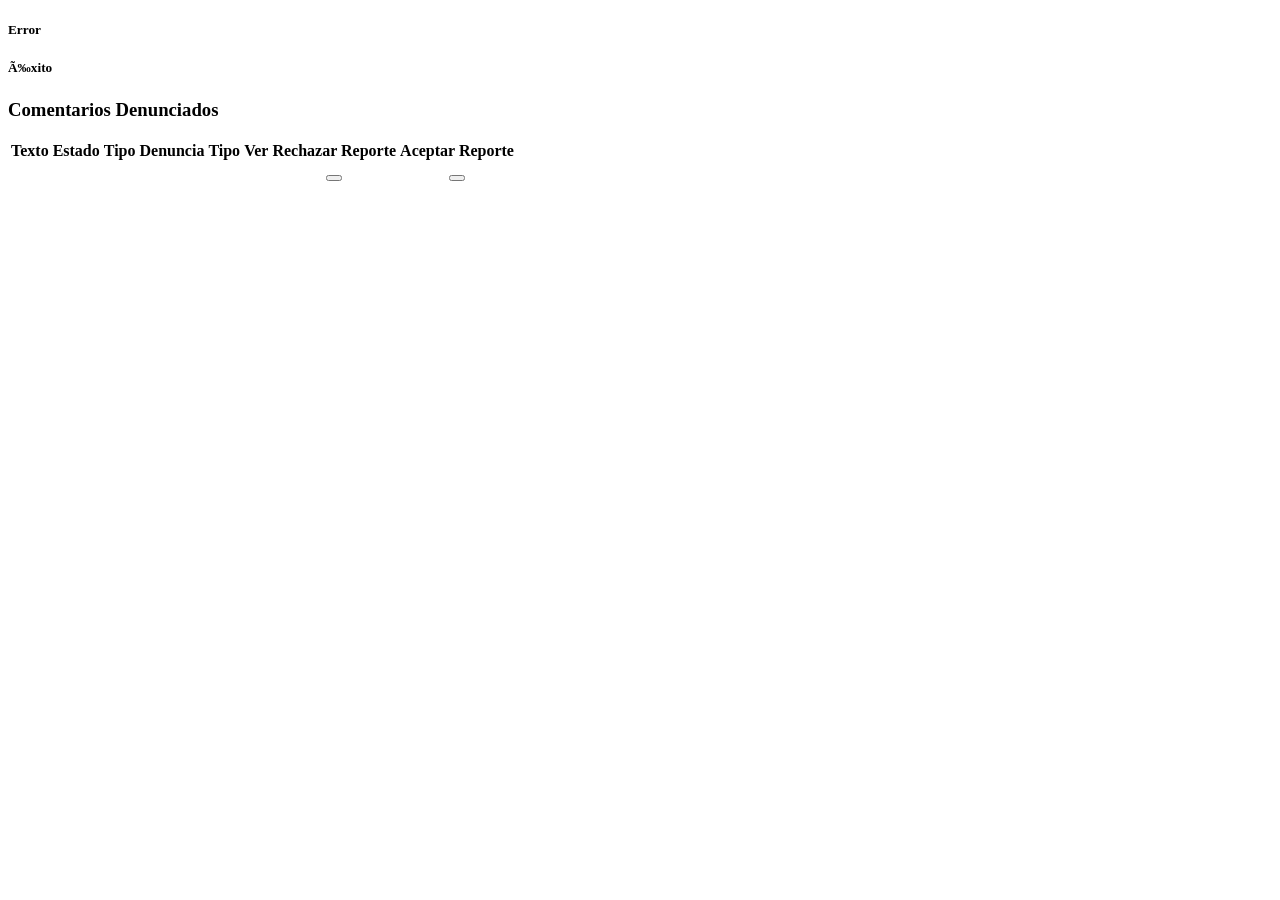
<file: src/main/resources/templates/admin_comentarios.html>
<!DOCTYPE html>
<html
  xmlns:th="http://www.thymeleaf.org"
  xmlns:sec="http://www.thymeleaf.org/extras/spring-security"
>
  <head th:replace="/template.fragments/head :: head"> </head>
  <body>
    <nav th:replace="/template.fragments/navbar :: nav"></nav>
    <div
      th:if="${error != null}"
      class="card text-white bg-danger mb-3 mt-3 mensajeError animate__animated animate__fadeInDown animate__faster"
    >
      <div class="card-body">
        <h5 class="card-title">Error</h5>
        <p class="card-text" th:text="${error}"></p>
      </div>
    </div>

    <div
      th:if="${exito != null}"
      class="mensajeExito animate__animated animate__fadeInDown animate__faster"
    >
      <div class="card text-white bg-success mb-3 mt-3">
        <div class="card-body">
          <h5 class="card-title">Éxito</h5>
          <p class="card-text" th:text="${exito}"></p>
        </div>
      </div>
    </div>
    <div class="container-sm tabla-container">
      <h3 class="form-h3">Comentarios Denunciados</h3>

      <div class="table-responsive">
        <table class="table">
            <thead >
                <tr>
                    <th class="table_id">Texto</th>
                    <th>Estado</th>
                    <th>Tipo Denuncia</th>
                    <th>Tipo</th>
                    <th>Ver</th>
                    <th>Rechazar Reporte</th>
                    <th>Aceptar Reporte</th>

                </tr>
            </thead>
            <tbody th:each="comentario : ${reporteComentarios}">
                <tr>
                    <th th:text="${comentario.texto}"></th>
                    <th th:text="${comentario.estado}"></th>
                    <th th:text="${comentario.tipo}"></th>
                    <th th:text="${comentario.tipoObjeto}"></th>
                    <th>
                        <a th:href="@{/comentario/{idObjeto}(idObjeto=${comentario.idObjeto})}" class="btn btn-secondary"><i class="bi bi-search"></i></a>

                    </th>
                    <th>
                        <form th:action="@{/admin/comentario}" method="post">
                            <input type="hidden" name="idReporte" th:value="${comentario.idReporte}"/>
                            <button type="submit" name="estado" value="DESESTIMADO" class="btn btn-success" >
                                <i class="bi bi-hand-thumbs-down"></i>
                            </button>
                        </form>

                    </th>
                    <th>
                        <form th:action="@{/admin/comentario}" method="post">
                            <input type="hidden" name="idReporte" th:value="${comentario.idReporte}"/>
                            <button type="submit" name="estado" value="ACEPTADO" class="btn btn-danger">
                                <i class="bi bi-hand-thumbs-up"></i>
                            </button>
                        </form>
                    </th>
                </tr>
            </tbody>
        </table>
      </div>
    </div>
    </div>
    <section th:replace="/template.fragments/sectionIcon :: section"></section>                  
    <script src="https://cdn.jsdelivr.net/npm/bootstrap@5.3.0/dist/js/bootstrap.bundle.min.js" integrity="sha384-geWF76RCwLtnZ8qwWowPQNguL3RmwHVBC9FhGdlKrxdiJJigb/j/68SIy3Te4Bkz"
    crossorigin="anonymous"></script>
</body>
</html>
</file>
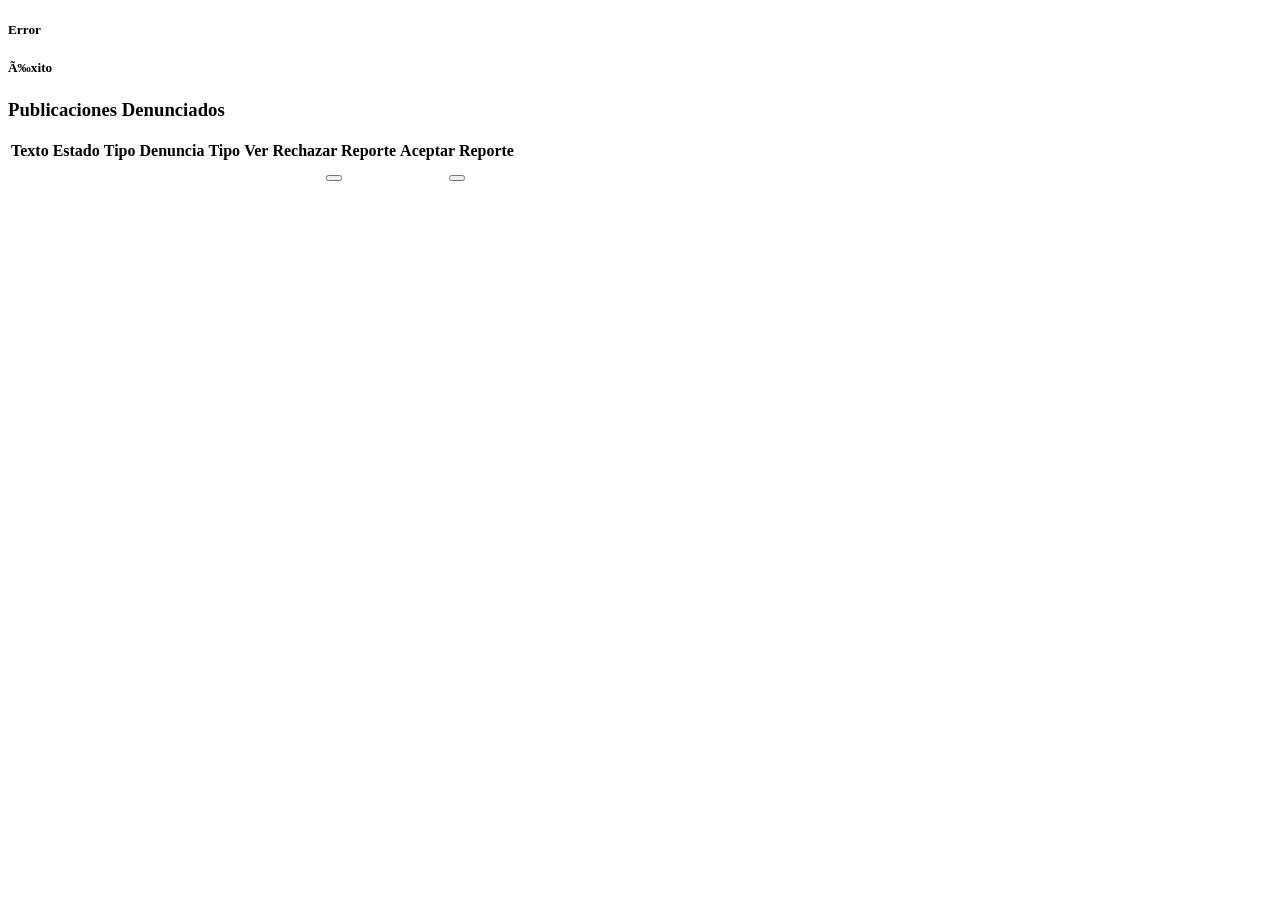
<file: src/main/resources/templates/admin_publicaciones.html>
<!DOCTYPE html>
<html
  xmlns:th="http://www.thymeleaf.org"
  xmlns:sec="http://www.thymeleaf.org/extras/spring-security"
>
  <head th:replace="/template.fragments/head :: head"> </head>
  <body>
    <nav th:replace="/template.fragments/navbar :: nav"></nav>
    <div
      th:if="${error != null}"
      class="card text-white bg-danger mb-3 mt-3 mensajeError animate__animated animate__fadeInDown animate__faster"
    >
      <div class="card-body">
        <h5 class="card-title">Error</h5>
        <p class="card-text" th:text="${error}"></p>
      </div>
    </div>

    <div
      th:if="${exito != null}"
      class="mensajeExito animate__animated animate__fadeInDown animate__faster"
    >
      <div class="card text-white bg-success mb-3 mt-3">
        <div class="card-body">
          <h5 class="card-title">Éxito</h5>
          <p class="card-text" th:text="${exito}"></p>
        </div>
      </div>
    </div>
    <div class="container-sm tabla-container">
      <h3 class="form-h3">Publicaciones Denunciados</h3>

      <div class="table-responsive">
        <table class="table">
            <thead >
                <tr>
                    <th class="table_id">Texto</th>
                    <th>Estado</th>
                    <th>Tipo Denuncia</th>
                    <th>Tipo</th>
                    <th>Ver</th>
                    <th>Rechazar Reporte</th>
                    <th>Aceptar Reporte</th>

                </tr>
            </thead>
            <tbody th:each="publicacion : ${reportePublicaciones}">
                <tr>
                    <th th:text="${publicacion.texto}"></th>
                    <th th:text="${publicacion.estado}"></th>
                    <th th:text="${publicacion.tipo}"></th>
                    <th th:text="${publicacion.tipoObjeto}"></th>
                    <th>
                        <a th:href="@{/publicacion/{idObjeto}(idObjeto=${publicacion.idObjeto})}" class="btn btn-secondary"><i class="bi bi-search"></i></a>
                    </th>
                    <th>
                      <form th:action="@{/admin/publicacion}" method="post">
                          <input type="hidden" name="idReporte" th:value="${publicacion.idReporte}"/>
                          <button type="submit" name="estado" value="DESESTIMADO" class="btn btn-success"><i class="bi bi-hand-thumbs-down"></i></button>
                      </form>

                  </th>
                  <th>
                      <form th:action="@{/admin/publicacion}" method="post">
                          <input type="hidden" name="idReporte" th:value="${publicacion.idReporte}"/>
                          <button type="submit" name="estado" value="ACEPTADO" class="btn btn-danger"><i class="bi bi-hand-thumbs-up"></i></button>
                      </form>
                  </th>
                </tr>
            </tbody>
        </table>
      </div>
    </div>
    </div>
    <section th:replace="/template.fragments/sectionIcon :: section"></section>                  

    <script src="https://cdn.jsdelivr.net/npm/bootstrap@5.3.0/dist/js/bootstrap.bundle.min.js" integrity="sha384-geWF76RCwLtnZ8qwWowPQNguL3RmwHVBC9FhGdlKrxdiJJigb/j/68SIy3Te4Bkz" crossorigin="anonymous"></script>

</body>
</html>
</file>
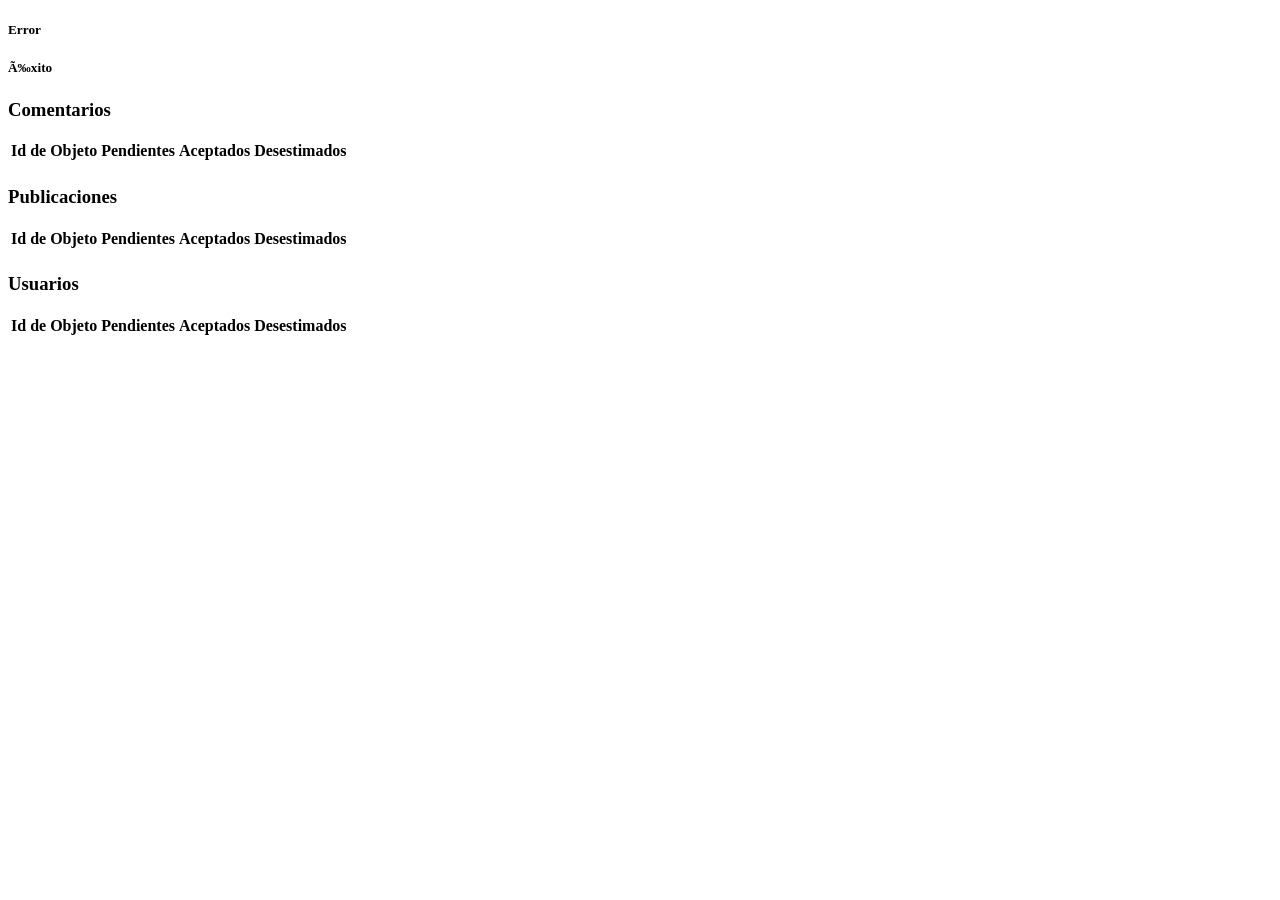
<file: src/main/resources/templates/admin_reportes.html>
<!DOCTYPE html>
<html xmlns:th="http://www.thymeleaf.org" xmlns:sec="http://www.thymeleaf.org/extras/spring-security">
  <head th:replace="/template.fragments/head :: head"> </head>
<body>
  
  <nav th:replace="/template.fragments/navbar :: nav"> </nav>
  <div
  th:if="${error != null}"
  class="card text-white bg-danger mb-3 mt-3 mensajeError animate__animated animate__fadeInDown animate__faster"
>
  <div class="card-body">
    <h5 class="card-title">Error</h5>
    <p class="card-text" th:text="${error}"></p>
  </div>
</div>

<div th:if="${exito != null}" class="mensajeExito animate__animated animate__fadeInDown animate__faster">
  <div class="card text-white bg-success mb-3 mt-3">
      <div class="card-body">
          <h5 class="card-title">Éxito</h5>
          <p class="card-text" th:text="${exito}"></p>
      </div>
  </div>
</div>

    <div class="container-sm tabla-container">
        <h3 class= "form-h3">Comentarios</h3>
        <table class="table">
            <thead >
                <tr>
                    <th>Id de Objeto</th>
                    <th>Pendientes</th>
                    <th>Aceptados</th>
                    <th>Desestimados</th>
                </tr>
            </thead >
            <tbody>
                <tr th:each="estados : ${conteoComentarios}">
                    <td th:text="${estados.key}"></td>
                    <td th:text="${estados.value['PENDIENTE']} ?: 0"></td>
                    <td th:text="${estados.value['ACEPTADO']} ?: 0"></td>
                    <td th:text="${estados.value['DESESTIMADO']} ?: 0"></td>
                </tr>
            </tbody>
        </table>
    </div>
    

    <div class="container-sm tabla-container">
        <h3 class= "form-h3">Publicaciones</h3>
        <table class="table">
            <thead >
                <tr>
                    <th>Id de Objeto</th>
                    <th>Pendientes</th>
                    <th>Aceptados</th>
                    <th>Desestimados</th>
                </tr>
            </thead >
            <tbody>
                <tr th:each="estados : ${conteoPublicaciones}">
                    <td th:text="${estados.key}"></td>
                    <td th:text="${estados.value['PENDIENTE']} ?: 0"></td>
                    <td th:text="${estados.value['ACEPTADO']} ?: 0"></td>
                    <td th:text="${estados.value['DESESTIMADO']} ?: 0"></td>
                </tr>
            </tbody>
        </table>
    </div>
    <div class="container-sm tabla-container">
        <h3 class= "form-h3">Usuarios</h3>
        <table class="table">
            <thead >
                <tr>
                    <th>Id de Objeto</th>
                    <th>Pendientes</th>
                    <th>Aceptados</th>
                    <th>Desestimados</th>
                </tr>
            </thead >
            <tbody>
                <tr th:each="estados : ${conteoUsuarios}">
                    <td th:text="${estados.key}"></td>
                    <td th:text="${estados.value['PENDIENTE']} ?: 0"></td>
                    <td th:text="${estados.value['ACEPTADO']} ?: 0"></td>
                    <td th:text="${estados.value['DESESTIMADO']} ?: 0"></td>
                </tr>
            </tbody>
        </table>
    </div>
    <section th:replace="/template.fragments/sectionIcon :: section"></section>                  

    <script src="https://cdn.jsdelivr.net/npm/bootstrap@5.3.0/dist/js/bootstrap.bundle.min.js" integrity="sha384-geWF76RCwLtnZ8qwWowPQNguL3RmwHVBC9FhGdlKrxdiJJigb/j/68SIy3Te4Bkz" crossorigin="anonymous"></script>
</body>
</html>
</file>
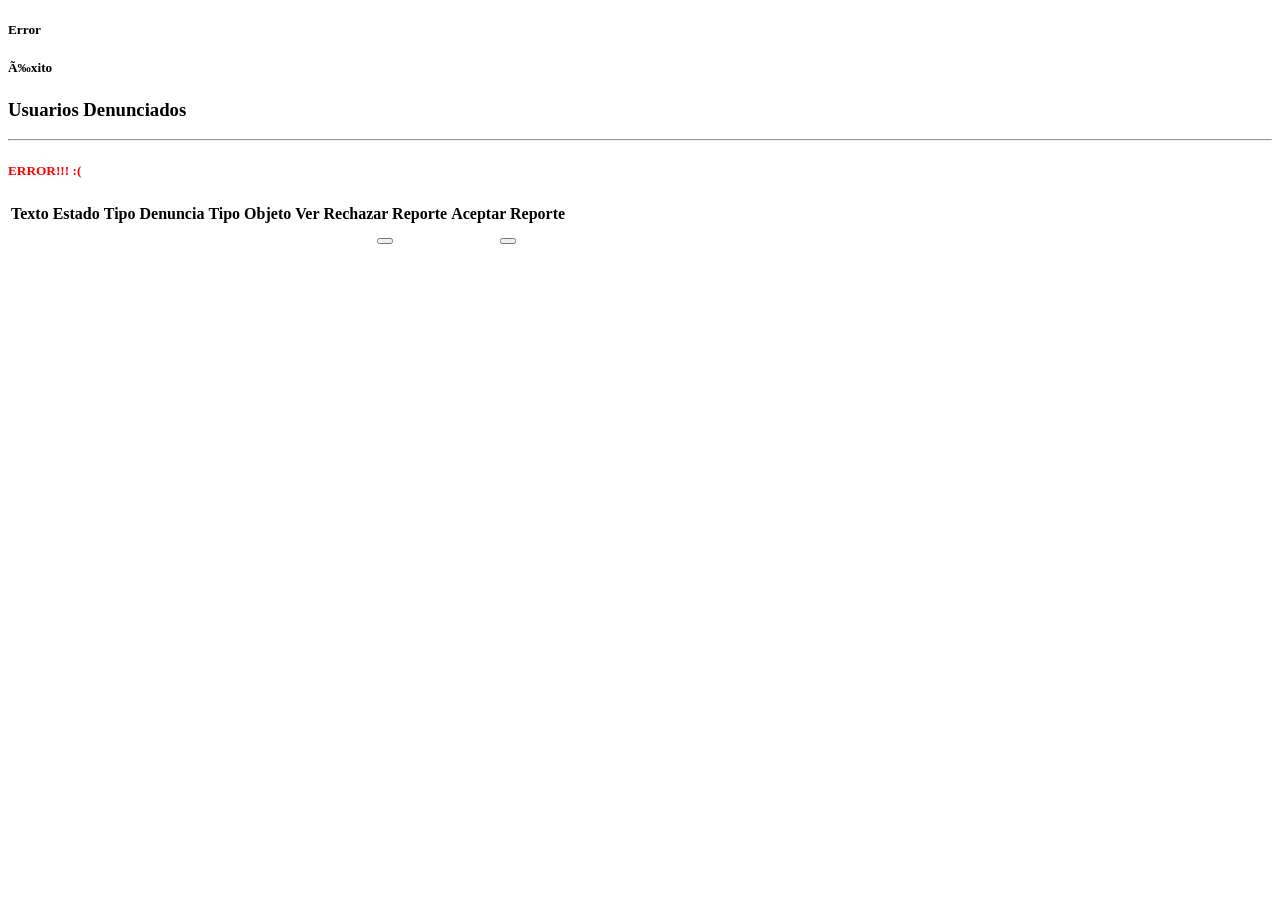
<file: src/main/resources/templates/admin_usuario.html>
<!DOCTYPE html>
<html xmlns:th="http://www.thymeleaf.org" xmlns:sec="http://www.thymeleaf.org/extras/spring-security">
  <head th:replace="/template.fragments/head :: head"> </head>
<body>
  
  <nav th:replace="/template.fragments/navbar :: nav"> </nav>
  <div
  th:if="${error != null}"
  class="card text-white bg-danger mb-3 mt-3 mensajeError animate__animated animate__fadeInDown animate__faster"
>
  <div class="card-body">
    <h5 class="card-title">Error</h5>
    <p class="card-text" th:text="${error}"></p>
  </div>
</div>

<div th:if="${exito != null}" class="mensajeExito animate__animated animate__fadeInDown animate__faster">
  <div class="card text-white bg-success mb-3 mt-3">
      <div class="card-body">
          <h5 class="card-title">Éxito</h5>
          <p class="card-text" th:text="${exito}"></p>
      </div>
  </div>
</div>
  <div class="container-sm tabla-container">
    <h3 class= "form-h3">Usuarios Denunciados</h3>
    <hr class="hr-usuario_list">
     <div th:if="${error != null}">
        <h5 style="color: red">ERROR!!! :(</h5>
        <p th:text="${error}"></p>
    </div>   
    <div class="table-responsive">
        <table class="table">
            <thead >
                <tr>
                    <th class="table_id">Texto</th>
                    <th>Estado</th>
                    <th>Tipo Denuncia</th>
                    <th>Tipo Objeto</th>
                    <th>Ver</th>
                    <th>Rechazar Reporte</th>
                    <th>Aceptar Reporte</th>

                </tr>
            </thead>
            <tbody th:each="usuario : ${reporteUsuario}">
                <tr>
                    <th th:text="${usuario.texto}"></th>
                    <th th:text="${usuario.estado}"></th>
                    <th th:text="${usuario.tipo}"></th>
                    <th th:text="${usuario.tipoObjeto}"></th>
                    <th>
                        <a th:href="@{/usuarios/perfil/{idObjeto}(idObjeto=${usuario.idObjeto})}" class="btn btn-secondary"><i class="bi bi-search"></i></a>
                    </th>
                    <th>
                      <form th:action="@{/admin/usuario}" method="post">
                          <input type="hidden" name="idReporte" th:value="${usuario.idReporte}"/>
                          <button type="submit" name="estado" value="DESESTIMADO" class="btn btn-success"><i class="bi bi-hand-thumbs-down"></i></button>
                      </form>

                  </th>
                  <th>
                      <form th:action="@{/admin/usuario}" method="post">
                          <input type="hidden" name="idReporte" th:value="${usuario.idReporte}"/>
                          <button type="submit" name="estado" value="ACEPTADO" class="btn btn-danger"><i class="bi bi-hand-thumbs-up"></i></button>
                      </form>
                  </th>
                </tr>
            </tbody>
        </table>
    </div>
    </div>
  
    <script src="https://cdn.jsdelivr.net/npm/bootstrap@5.3.0/dist/js/bootstrap.bundle.min.js" integrity="sha384-geWF76RCwLtnZ8qwWowPQNguL3RmwHVBC9FhGdlKrxdiJJigb/j/68SIy3Te4Bkz" crossorigin="anonymous"></script>
</body>
</html>
</file>
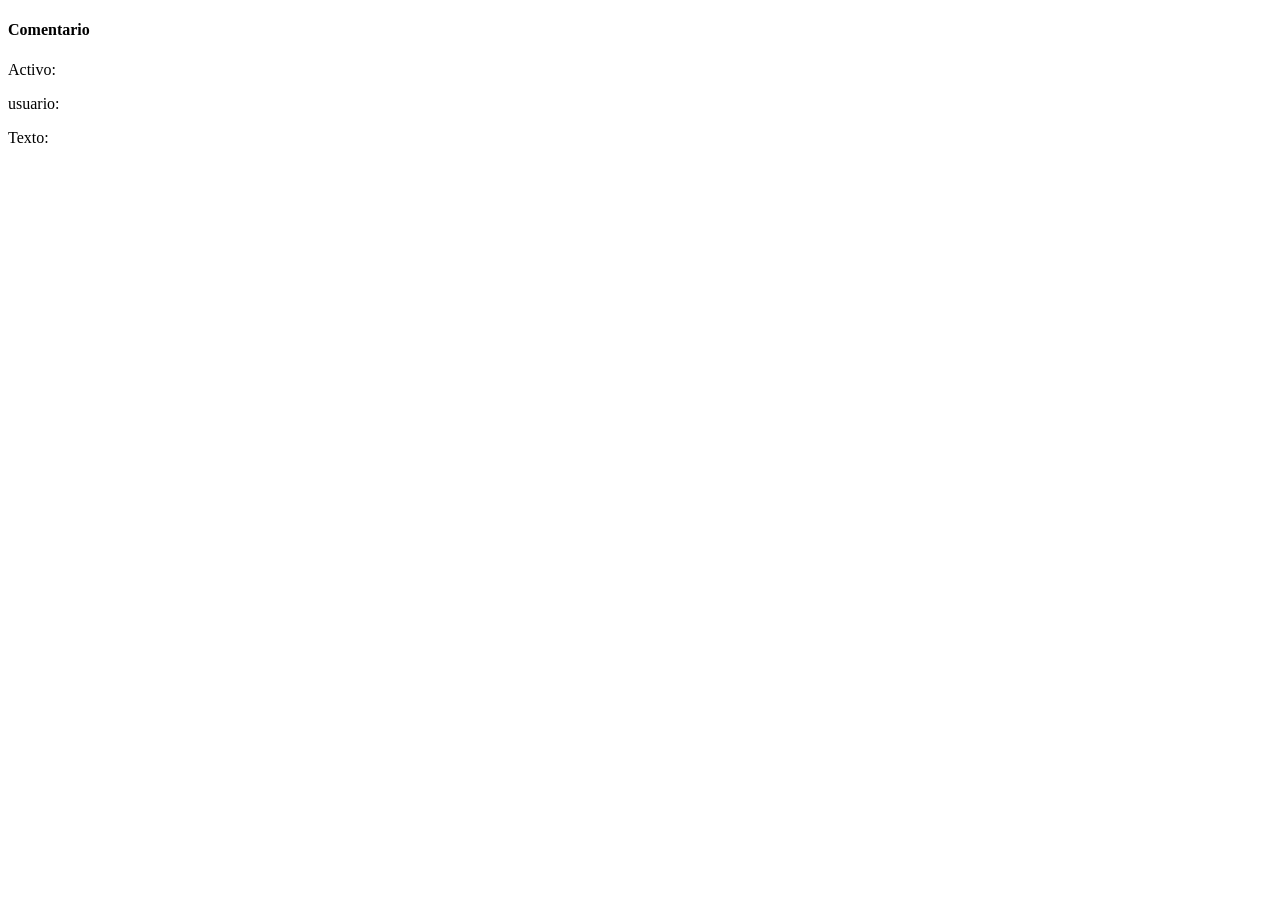
<file: src/main/resources/templates/comentarios.html>
<!DOCTYPE html>
<html
  xmlns:th="http://www.thymeleaf.org"
  xmlns:sec="http://www.thymeleaf.org/extras/spring-security"
>
  <head th:replace="/template.fragments/head :: head"> </head>

  <body>
    <nav th:replace="/template.fragments/navbar :: nav"></nav>
    <div class="container col-4 p-2 text-center text-dark bg-body rounded m-2 mx-auto" style="background-image: url('https://img.freepik.com/foto-gratis/resumen-fondo-cubos-negros_1123-401.jpg?size=626&ext=jpg&ga=GA1.1.933601817.1697587200&semt=ais');">
      <h4 class="text-white">Comentario</h4>
      <div class="container">
        <p class="text-danger">Activo:</p>
        <p class="text-white" th:text="${comentario.estado ? 'Alta' : 'Baja'}"></p>
        <p class="text-danger">usuario:</p>
        <p class="text-white" th:text="${comentario.idUsuario.nombre}"></p>
        <p class="text-danger">Texto:</p>
        <p class="text-white" th:text="${comentario.texto}"></p>
      </div>
    </div>
    
    <section th:replace="/template.fragments/sectionIcon :: section"></section>

    <script src="../static/script/script.js"></script>
    <script src="../static/script/animacionesError.js"></script>
    <script src="../static/script/like.js"></script>
    <script src="../static/script/animacionExito.js"></script>
    <script
      src="https://cdn.jsdelivr.net/npm/bootstrap@5.3.2/dist/js/bootstrap.bundle.min.js"
      integrity="sha384-C6RzsynM9kWDrMNeT87bh95OGNyZPhcTNXj1NW7RuBCsyN/o0jlpcV8Qyq46cDfL"
      crossorigin="anonymous"
    ></script>
  </body>
</html>
</file>
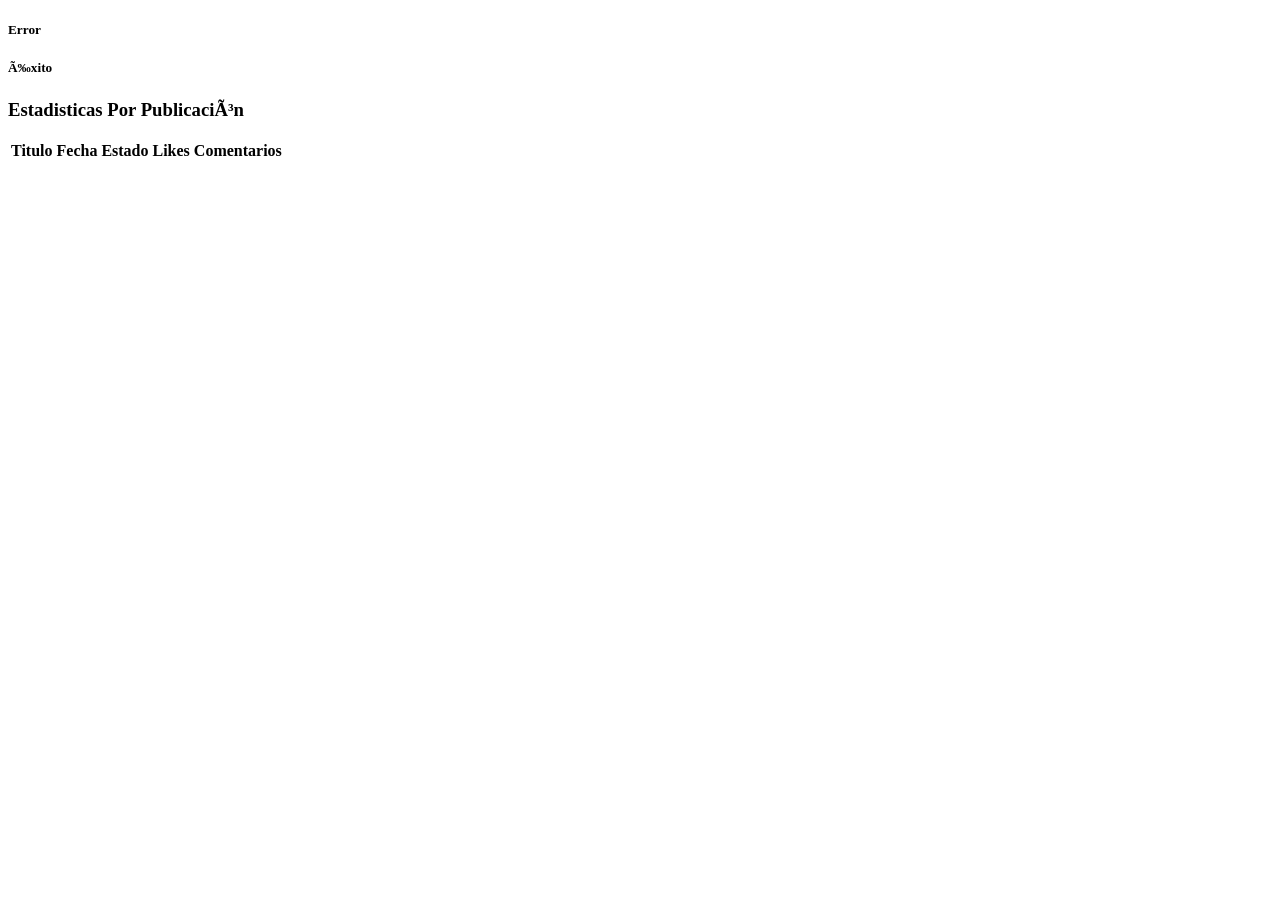
<file: src/main/resources/templates/estadisticas.html>
<!DOCTYPE html>
<html xmlns:th="http://www.thymeleaf.org" xmlns:sec="http://www.thymeleaf.org/extras/spring-security">
  <head th:replace="/template.fragments/head :: head"> </head>
<body>
  
  <nav th:replace="/template.fragments/navbar :: nav"> </nav>
  <div
  th:if="${error != null}"
  class="card text-white bg-danger mb-3 mt-3 mensajeError animate__animated animate__fadeInDown animate__faster"
>
  <div class="card-body">
    <h5 class="card-title">Error</h5>
    <p class="card-text" th:text="${error}"></p>
  </div>
</div>

<div th:if="${exito != null}" class="mensajeExito animate__animated animate__fadeInDown animate__faster">
  <div class="card text-white bg-success mb-3 mt-3">
      <div class="card-body">
          <h5 class="card-title">Éxito</h5>
          <p class="card-text" th:text="${exito}"></p>
      </div>
  </div>
</div>
  <div class="container-sm tabla-container">
    <h3 class= "form-h3">Estadisticas Por Publicación</h3>
    
    <div class="table-responsive">
        <table class="table">
            <thead >
                <tr>
                    <th class="table_id">Titulo</th>
                    <th>Fecha</th>
                    <th>Estado</th>
                    <th>Likes</th>
                    <th>Comentarios</th>
                </tr>
            </thead>
            <tbody th:each="lista : ${listado}">
                <tr>
                    <th th:text="${lista[0].titulo}"></th>
                    <th th:text="${lista[0].alta}"></th>
                    <th th:text="${lista[0].estado? 'Alta' : 'Baja'}"></th>
                    <th th:text="${lista[1]}"></th>
                    <th th:text="${lista[2]}"></th>
                </tr>
            </tbody>
        </table>
    </div>
    </div>
    <section th:replace="/template.fragments/sectionIcon :: section"></section>                  

    <script src="https://cdn.jsdelivr.net/npm/bootstrap@5.3.0/dist/js/bootstrap.bundle.min.js" integrity="sha384-geWF76RCwLtnZ8qwWowPQNguL3RmwHVBC9FhGdlKrxdiJJigb/j/68SIy3Te4Bkz"
    crossorigin="anonymous"></script>
</body>
</html>
</file>
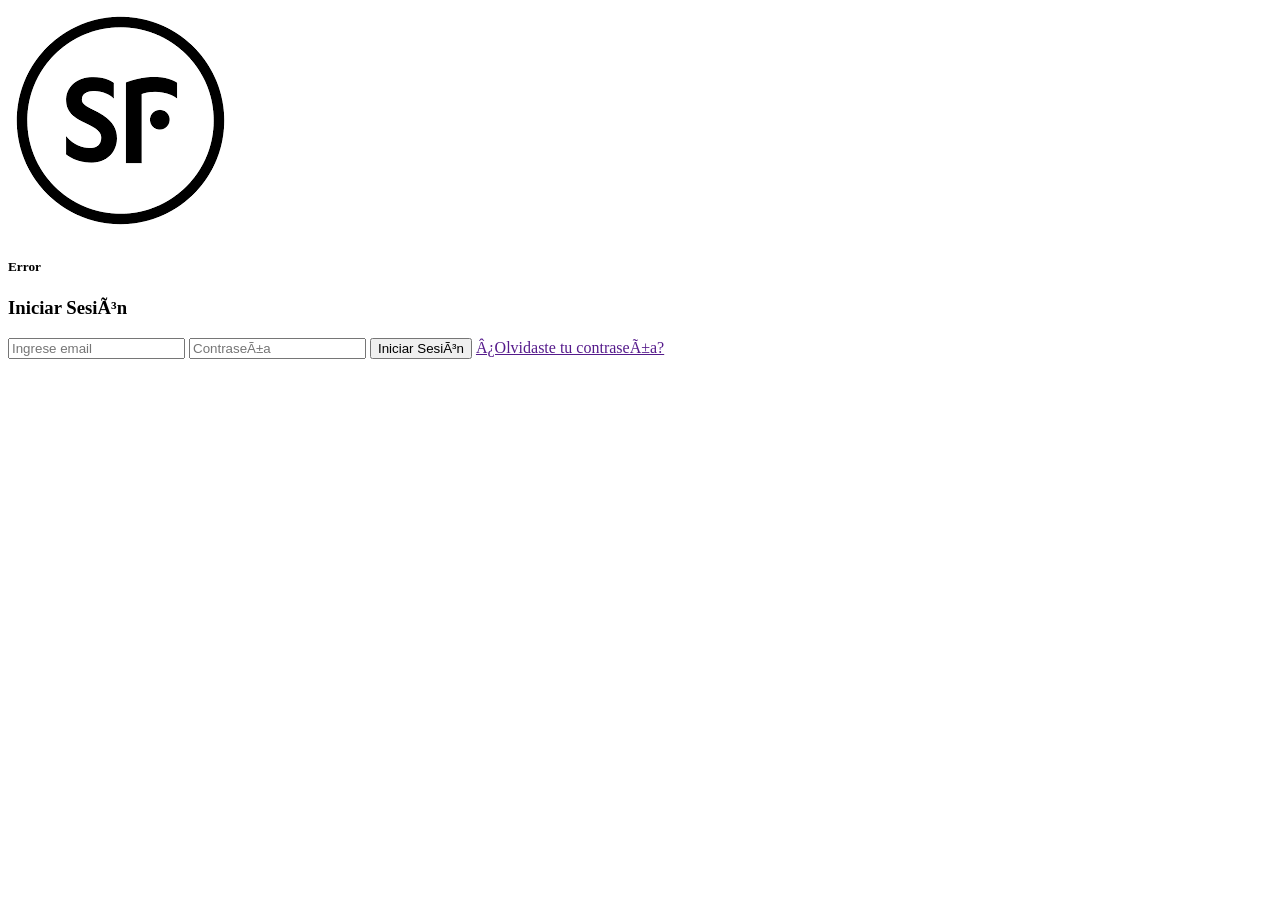
<file: src/main/resources/templates/login.html>
<!DOCTYPE html>
<html
  xmlns:th="http://www.thymeleaf.org"
  xmlns:sec="http://www.thymeleaf.org/extras/spring-security"
>
  <head th:replace="/template.fragments/head :: head"></head>
  <body>
    <nav th:replace="/template.fragments/navbar :: nav"></nav>

    <div class="container-fluid animate__animated animate__zoomIn">
      <div class="container-fluid login col-3">
        <img src="../static/img/logo.png" />
        <form
          class="login-form position-relative"
          th:action="@{/logincheck}"
          method="POST"
        >
          <div
            th:if="${Error != null}"
            class="card text-white bg-danger mb-3 mt-3 mensajeError animate__animated animate__fadeInDown animate__faster"
          >
            <div class="card-body">
              <h5 class="card-title">Error</h5>
              <p class="card-text" th:text="${Error}"></p>
            </div>
          </div>
          <div class="form-group">
            <h3 class="card-title">Iniciar Sesión</h3>
            <input
              type="text"
              name="email"
              placeholder="Ingrese email"
              th:value="${email}"
            />
            <input
              type="password"
              name="password"
              placeholder="Contraseña"
              th:value="${password}"
            />
            <button type="submit">Iniciar Sesión</button>
            <a id="lin" href="">¿Olvidaste tu contraseña?</a>
          </div>
        </form>
      </div>
    </div>
    <footer th:replace="/template.fragments/footer :: footer"></footer>
    <script src="../static/script/animacionesError.js"></script>
    <script src="../static/script/animacionExito.js"></script>
    <script
      src="https://cdn.jsdelivr.net/npm/bootstrap@5.3.0/dist/js/bootstrap.bundle.min.js"
      integrity="sha384-geWF76RCwLtnZ8qwWowPQNguL3RmwHVBC9FhGdlKrxdiJJigb/j/68SIy3Te4Bkz"
      crossorigin="anonymous"
    ></script>
  </body>
</html>
</file>
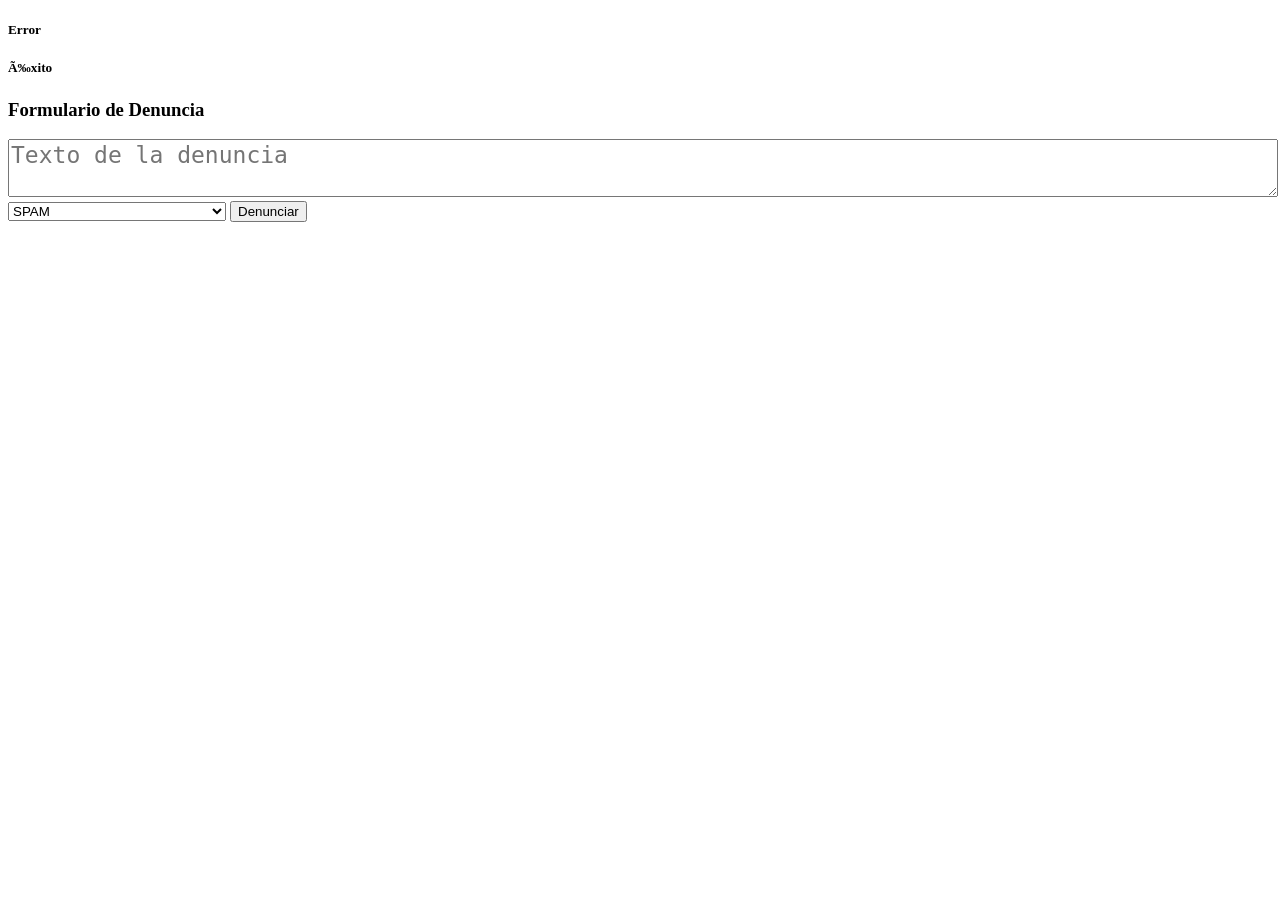
<file: src/main/resources/templates/prueba_reportar.html>
<!DOCTYPE html>
<html
  xmlns:th="http://www.thymeleaf.org"
  xmlns:sec="http://www.thymeleaf.org/extras/spring-security"
>
  <head th:replace="/template.fragments/head :: head"> </head>
  <body>
    <nav th:replace="/template.fragments/navbar :: nav"></nav>
    <div class="message-container">
      <div
        th:if="${error != null}"
        class="card error-card mb-3 mt-3 mensajeError"
      >
        <div class="card-body">
          <h5 class="card-title">Error</h5>
          <p class="card-text" th:text="${error}"></p>
        </div>
      </div>

      <div th:if="${exito != null}" class="success-card mensajeExito">
        <div class="card text-white bg-success mb-3 mt-3">
          <div class="card-body">
            <h5 class="card-title">Éxito</h5>
            <p class="card-text" th:text="${exito}"></p>
          </div>
        </div>
      </div>
    </div>

    <div class="form-containerr">
      <h3 class="card-title">Formulario de Denuncia</h3>
      <form th:action="@{/reportar}" method="POST">
        <textarea
          name="texto"
          id="texto"
          class="input-field"
          placeholder="Texto de la denuncia"
          style="resize: vertical; width: 100%; font-size: 23px"
        ></textarea>
        <select id="tipo" name="tipo" class="input-field">
          <option value="SPAM">SPAM</option>
          <option value="CONTENIDO_OFENSIVO">CONTENIDO OFENSIVO</option>
          <option value="INCUMPLIMIENTO_DE_REGLAS">
            INCUMPLIMIENTO DE REGLAS
          </option>
        </select>
        <input type="hidden" name="tipoObjeto" th:value="${tipoObjeto}" />
        <input type="hidden" name="idObjeto" th:value="${idObjeto}" />
        <input type="submit" value="Denunciar" class="btnn" />
      </form>
      <div>
        <p th:text="${mensaje}"></p>
      </div>
    </div>
    <!-- <div
      class="form-group my-3"
      style="
        display: flex;
        flex-direction: column;
        align-items: center;
        justify-content: center;
        height: 100vh;
      "
    >
      <h3 class="card-title">Formulario de Denuncia</h3>
      <form th:action="@{/reportar}" method="POST">
        <textarea
          name="texto"
          id="texto"
          class="input-field"
          placeholder="Texto de la denuncia"
          style="resize: vertical; width: 100%; font-size: 23px"
        ></textarea>
        <select id="tipo" name="tipo" class="input-field">
          <option value="SPAM">SPAM</option>
          <option value="CONTENIDO_OFENSIVO">CONTENIDO OFENSIVO</option>
          <option value="INCUMPLIMIENTO_DE_REGLAS">
            INCUMPLIMIENTO DE REGLAS
          </option>
        </select>
        <input type="hidden" name="tipoObjeto" th:value="${tipoObjeto}" />
        <input type="hidden" name="idObjeto" th:value="${idObjeto}" />
        <input type="submit" value="Denunciar" class="btn" />
      </form>-->

    <!--
        <select id="tipoObjeto" name="tipoObjeto" class="input-field">
          <option value="USUARIO">USUARIO</option>
          <option value="COMENTARIO">COMENTARIO</option>
          <option value="PUBLICACION">PUBLICACION</option>
        </select>
      -->
    <!--
        <input
          type="text"
          name="idObjeto"
          id="idObjeto"
          class="input-field"
          placeholder="Código"
        />
      -->
      <section th:replace="/template.fragments/sectionIcon :: section"></section>                  

    <script src="../static/script/script.js"></script>
    <script src="../static/script/animacionesError.js"></script>
    <script src="../static/script/animacionExito.js"></script>
    <script src="../static/script/animacionExito.js"></script>
    <script
      src="https://cdn.jsdelivr.net/npm/bootstrap@5.3.2/dist/js/bootstrap.bundle.min.js"
      integrity="sha384-C6RzsynM9kWDrMNeT87bh95OGNyZPhcTNXj1NW7RuBCsyN/o0jlpcV8Qyq46cDfL"
      crossorigin="anonymous"
    ></script>
  </body>
</html>
</file>
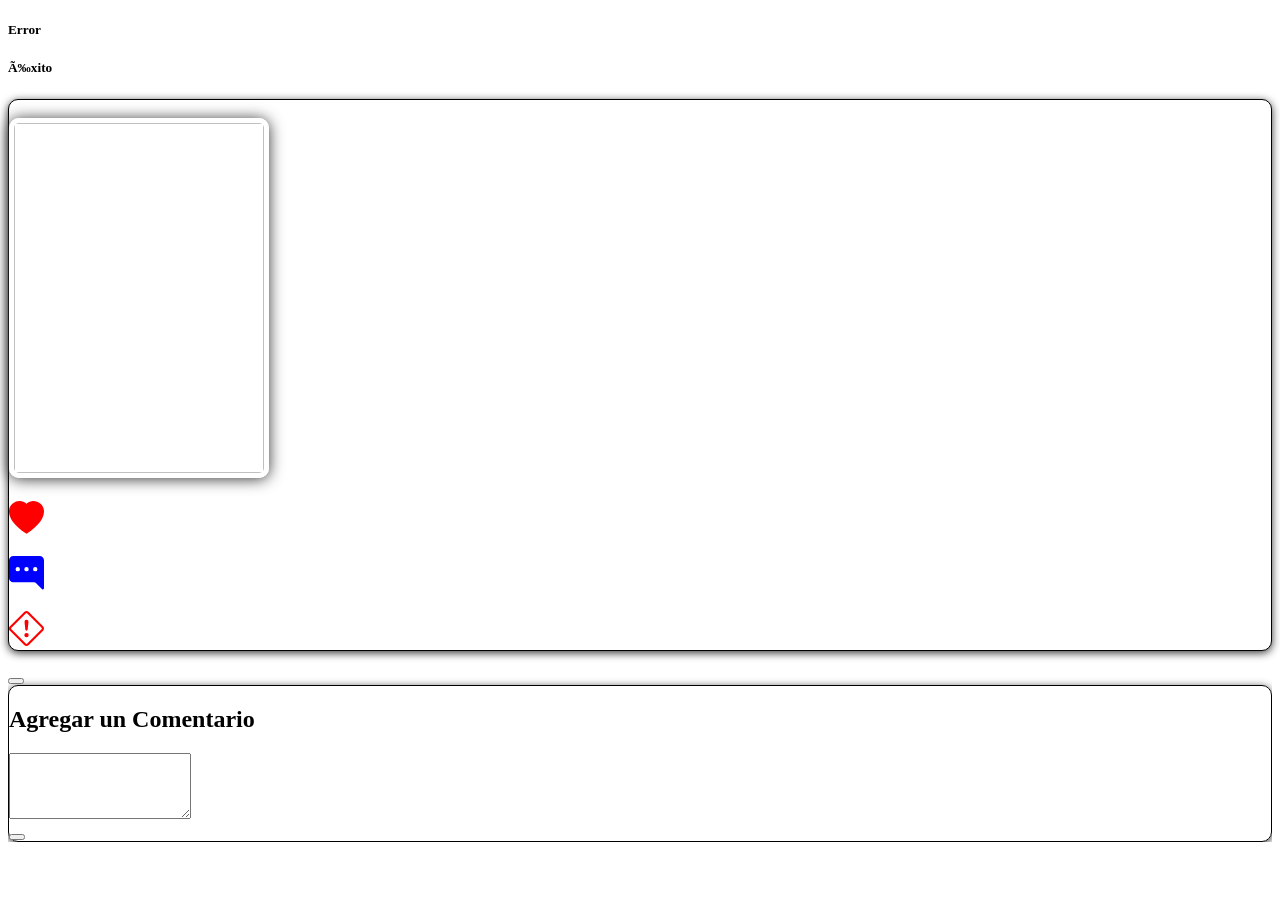
<file: src/main/resources/templates/prueba_verPublicacion.html>
<!DOCTYPE html>
<html
  xmlns:th="http://www.thymeleaf.org"
  xmlns:sec="http://www.thymeleaf.org/extras/spring-security"
>
  <head th:replace="/template.fragments/head :: head"> </head>
  <body>
    <nav th:replace="/template.fragments/navbar :: nav"></nav>
    <div
      th:if="${error != null}"
      class="card text-white bg-danger mb-3 mt-3 mensajeError animate__animated animate__fadeInDown animate__faster"
    >
      <div class="card-body">
        <h5 class="card-title">Error</h5>
        <p class="card-text" th:text="${error}"></p>
      </div>
    </div>
    <div
      th:if="${exito != null}"
      class="mensajeExito animate__animated animate__fadeInDown animate__faster"
    >
      <div class="card text-white bg-success mb-3 mt-3">
        <div class="card-body">
          <h5 class="card-title">Éxito</h5>
          <p class="card-text" th:text="${exito}"></p>
        </div>
      </div>
    </div>

    <div class="container-fluid justify-content-center row">
      <!--div publicacion-->
      <div
        class="container col text-center m-2"
        style="
          background-color: white;
          border: 1px solid black;
          box-shadow: 0px 2px 8px 0px rgb(54, 54, 54);
          border-radius: 10px;
          transition: background-color 2s;
        "
      >
        <h3 class="form-h3 m-2 fs-2">
          <span th:text="${publicacion.titulo}"></span>
        </h3>
        <img
          th:src="@{/imagen/publicacion/__${publicacion.idPublicacion}__}"
          width="250"
          style="
            border: 5px solid white;
            border-radius: 10px;
            width: 250px;
            height: 350px;
            object-fit: cover;
            border-radius: 10px;
            box-shadow: 0px 1px 15px 0px rgb(54, 54, 54);
          "
        />
        <h3 class="form-h3 m-2 fs-3">
          <span th:text="${publicacion.contenido}"></span>
        </h3>
        <div class="centered-container">
          <div class="container d-flex justify-content-evenly">
            <svg
              xmlns="http://www.w3.org/2000/svg"
              width="35"
              height="35"
              fill="red"
              class="bi bi-heart-fill text-danger"
              viewBox="0 0 16 16"
            >
              <path
                fill-rule="evenodd"
                d="M8 1.314C12.438-3.248 23.534 4.735 8 15-7.534 4.736 3.562-3.248 8 1.314z"
              />
              <p th:text="${totalLike}" class="fs-3"></p>
            </svg>
            <svg
              xmlns="http://www.w3.org/2000/svg"
              width="35"
              height="35"
              fill="blue"
              class="bi bi-chat-right-dots-fill text-primary"
              viewBox="0 0 16 16"
            >
              <path
                d="M16 2a2 2 0 0 0-2-2H2a2 2 0 0 0-2 2v8a2 2 0 0 0 2 2h9.586a1 1 0 0 1 .707.293l2.853 2.853a.5.5 0 0 0 .854-.353V2zM5 6a1 1 0 1 1-2 0 1 1 0 0 1 2 0zm4 0a1 1 0 1 1-2 0 1 1 0 0 1 2 0zm3 1a1 1 0 1 1 0-2 1 1 0 0 1 0 2z"
              />
              <p th:text="${totalComentarios}" class="fs-3"></p>
            </svg>
            <a
              th:href="@{'/reportar?tipo=PUBLICACION&id=' + ${publicacion.idPublicacion}}"
              data-toggle="popover"
              data-placement="top"
              title="Denunciar publicacion"
            >
              <svg
                xmlns="http://www.w3.org/2000/svg"
                width="35"
                height="35"
                fill="red"
                class="bi bi-exclamation-diamond text-danger"
                viewBox="0 0 16 16"
              >
                <path
                  d="M6.95.435c.58-.58 1.52-.58 2.1 0l6.515 6.516c.58.58.58 1.519 0 2.098L9.05 15.565c-.58.58-1.519.58-2.098 0L.435 9.05a1.482 1.482 0 0 1 0-2.098L6.95.435zm1.4.7a.495.495 0 0 0-.7 0L1.134 7.65a.495.495 0 0 0 0 .7l6.516 6.516a.495.495 0 0 0 .7 0l6.516-6.516a.495.495 0 0 0 0-.7L8.35 1.134z"
                />
                <path
                  d="M7.002 11a1 1 0 1 1 2 0 1 1 0 0 1-2 0zM7.1 4.995a.905.905 0 1 1 1.8 0l-.35 3.507a.552.552 0 0 1-1.1 0L7.1 4.995z"
                />
              </svg>
            </a>
          </div>
        </div>
      </div>

      <!--div ver comentarios-->
      <div
        class="comentarios-container col p-2 text-center text-dark bg-body rounded m-2 jus"
        style="
          background-image: url('https://img.freepik.com/foto-gratis/resumen-fondo-cubos-negros_1123-401.jpg?size=626&ext=jpg&ga=GA1.1.933601817.1697587200&semt=ais');
          max-height: 700px;
          overflow-y: auto;
        "
      >
        <div th:each="comentario : ${comentarios}" class="m-2">
          <div class="container d-flex justify-content-end align-items-start">
            <p
              th:text="${comentario.texto}"
              class="bg-white text-dark border border-info p-2 rounded col"
            ></p>
            <form
              th:action="@{'/comentario/borrar/' + ${comentario.idComentario}}"
              method="post"
            >
              <div class="container">
                <input
                  type="hidden"
                  name="idPublicacion"
                  th:value="${publicacion.idPublicacion}"
                />
                <button type="submit " class="btn btn-dark p-1 m-2">
                  <i class="bi bi-trash3 m-1"></i>
                </button>
                <a
                  th:href="@{'/reportar?tipo=COMENTARIO&id=' + __${comentario.idComentario}__}"
                  class="btn btn-danger p-1"
                  data-toggle="popover"
                  data-placement="top"
                  title="Denunciar comentario"
                >
                  <i class="bi bi-exclamation-diamond m-1"></i>
                </a>
              </div>
            </form>
          </div>
        </div>

        <div
          class="container col text-center bg-transparent m-2"
          style="
            border: 1px solid black;
            box-shadow: 0px 2px 8px 0px rgb(54, 54, 54);
            border-radius: 10px;
            transition: background-color 2s;
          "
        >
          <h2 class="text-white">Agregar un Comentario</h2>
          <form
            th:action="@{/publicacion/guardar/__${publicacion.idPublicacion}__}"
            method="POST"
          >
            <input
              type="hidden"
              name="idPublicacion"
              value="${publicacion.idPublicacion}"
            />
            <label for="texto"></label>
            <textarea
              id="texto"
              name="texto"
              rows="4"
              required
              class="form-control"
            ></textarea>
            <br />
            <button type="submit" class="btn btn-primary px-5">
              <i class="bi bi-send-check-fill"></i>
            </button>
          </form>
        </div>
      </div>
    </div>
    <!--div ver grabar comentarios-->
    <section th:replace="/template.fragments/sectionIcon :: section"></section>

    <!--Scripts-->
    <script src="../static/script/filtro.js"></script>
    <script src="../static/script/script.js"></script>
    <script src="../static/script/animacionesError.js"></script>
    <script src="../static/script/like.js"></script>
    <script src="../static/script/animacionExito.js"></script>
    <script
      src="https://cdn.jsdelivr.net/npm/bootstrap@5.3.2/dist/js/bootstrap.bundle.min.js"
      integrity="sha384-C6RzsynM9kWDrMNeT87bh95OGNyZPhcTNXj1NW7RuBCsyN/o0jlpcV8Qyq46cDfL"
      crossorigin="anonymous"
    ></script>
  </body>
</html>
</file>
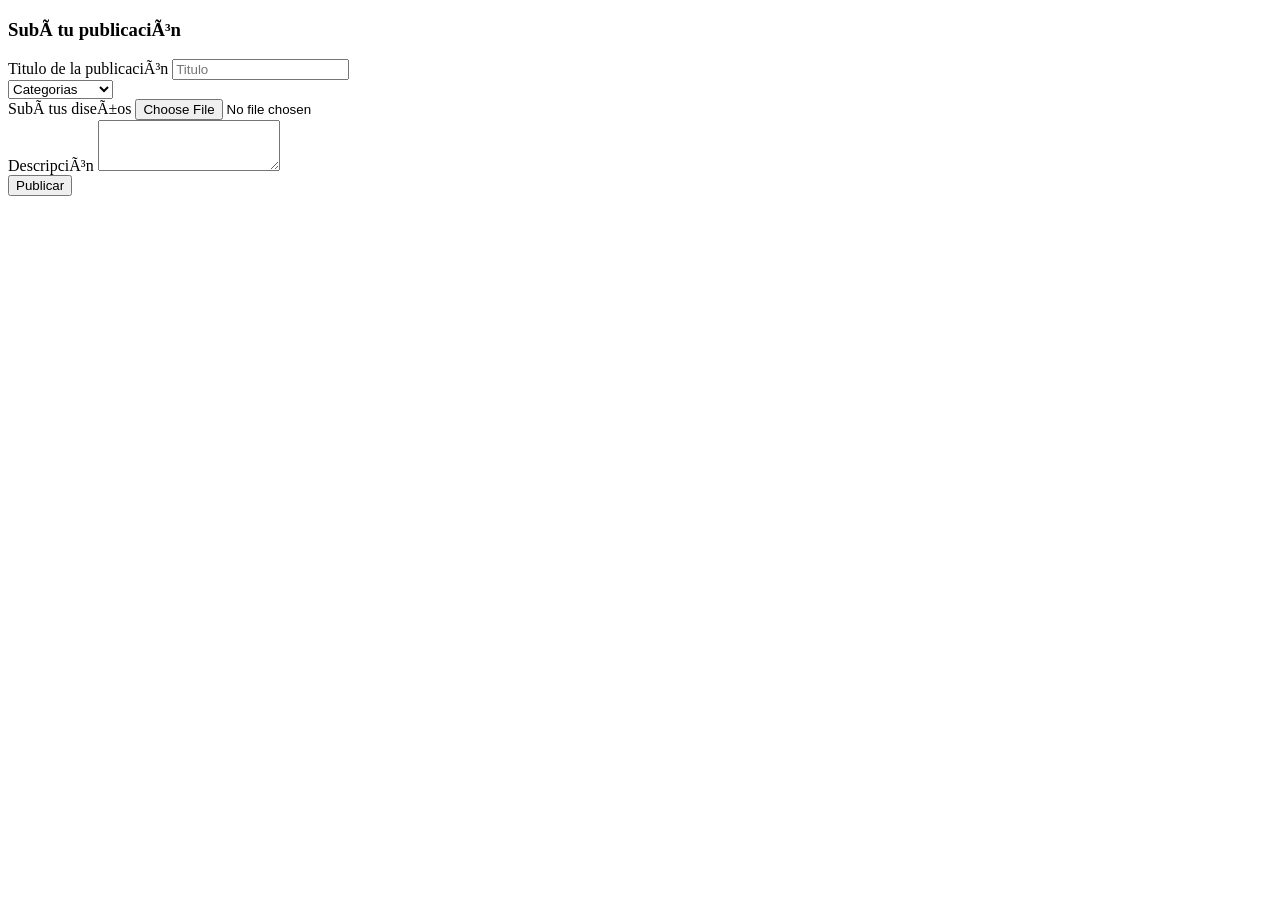
<file: src/main/resources/templates/publicaciones.html>
<!DOCTYPE html>
<html
  xmlns:th="http://www.thymeleaf.org"
  xmlns:sec="http://www.thymeleaf.org/extras/spring-security"
>
  <head th:replace="/template.fragments/head :: head"> </head>
  <body>
    <nav th:replace="/template.fragments/navbar :: nav"></nav>
    <div class="container-fluid">
      <div class="form-container container-fluid col-4">
        <form
          th:action="@{publicacion/registro}"
          method="POST"
          enctype="multipart/form-data"
        >
          <h3 class="form-h3">Subí tu publicación</h3>
          <div class="mb-3">
            <label for="exampleFormControlInput1" class="form-label"
              >Titulo de la publicación</label
            >
            <input
              type="text"
              maxlength="41"
              class="form-control"
              name="titulo"
              id="exampleFormControlInput1"
              placeholder="Titulo"
              required
            />
          </div>
          <div class="mb-3">
            <select
              class="form-select"
              aria-label="Default select example"
              name="categoria"
            >
              <option selected>Categorias</option>
              <option value="INDUMENTARIA">Indumentaria</option>
              <option value="MAQUILLAJE">Maquillaje</option>
              <option value="CALZADO">Calzado</option>
              <option value="MARROQUINERIA">Marroquineria</option>
            </select>
          </div>
          <div class="mb-3">
            <label for="formFileMultiple" class="form-label"
              >Subí tus diseños</label
            >
            <input
              class="form-control"
              name="archivo"
              type="file"
              id="formFileMultiple"
              required
            />
          </div>
          <div class="mb-3">
            <label for="exampleFormControlTextarea1" class="form-label"
              >Descripción</label
            >
            <textarea
              class="form-control"
              maxlength="258"
              id="exampleFormControlTextarea1"
              rows="3"
              name="contenido"
              required
            ></textarea>
            <div class="mt-3 col-12 text-center">
              <button class="btn btn-primary boton-publi" type="submit">
                Publicar
              </button>
            </div>
          </div>
        </form>
      </div>
    </div>
    <section th:replace="/template.fragments/sectionIcon :: section"></section>
    <script
      src="https://cdn.jsdelivr.net/npm/bootstrap@5.3.2/dist/js/bootstrap.bundle.min.js"
      integrity="sha384-C6RzsynM9kWDrMNeT87bh95OGNyZPhcTNXj1NW7RuBCsyN/o0jlpcV8Qyq46cDfL"
      crossorigin="anonymous"
    ></script>
     <script src="https://cdn.jsdelivr.net/npm/bootstrap@5.3.2/dist/js/bootstrap.bundle.min.js" integrity="sha384-C6RzsynM9kWDrMNeT87bh95OGNyZPhcTNXj1NW7RuBCsyN/o0jlpcV8Qyq46cDfL" crossorigin="anonymous"></script>
  </body>
</html>
</file>
